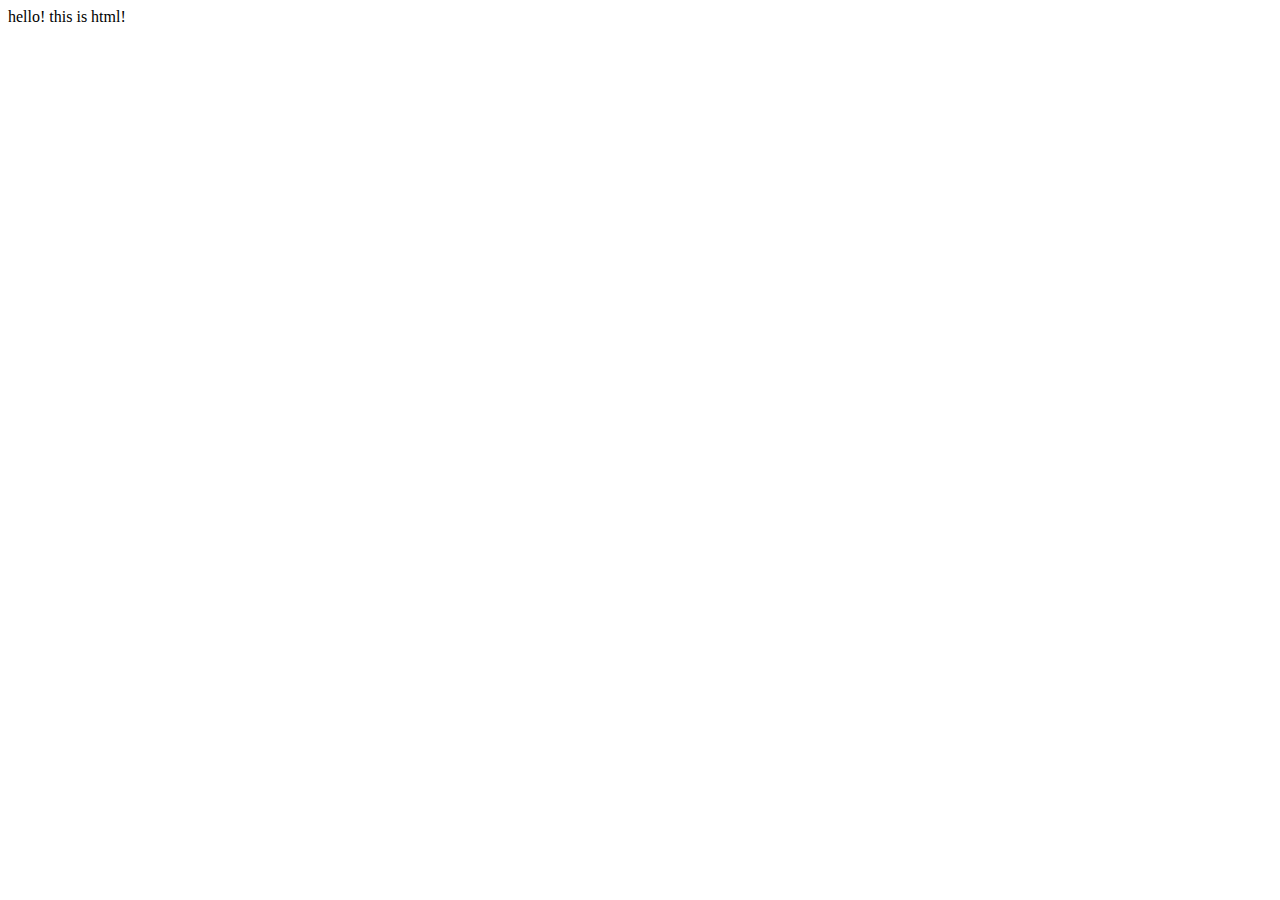
<file: tutorship/Home/index.html>
<!DOCTYPE html PUBLIC "-//W3C//DTD XHTML 1.0 Transitional//EN" "http://www.w3.org/TR/xhtml1/DTD/xhtml1-transitional.dtd">
<html xmlns="http://www.w3.org/1999/xhtml" xml:lang="en">
<head>
	<meta http-equiv="Content-Type" content="text/html;charset=UTF-8">
	<title>等级考试网上辅导系统</title>
</head>
<body>
	hello! this is html!
</body>
</html>
</file>
